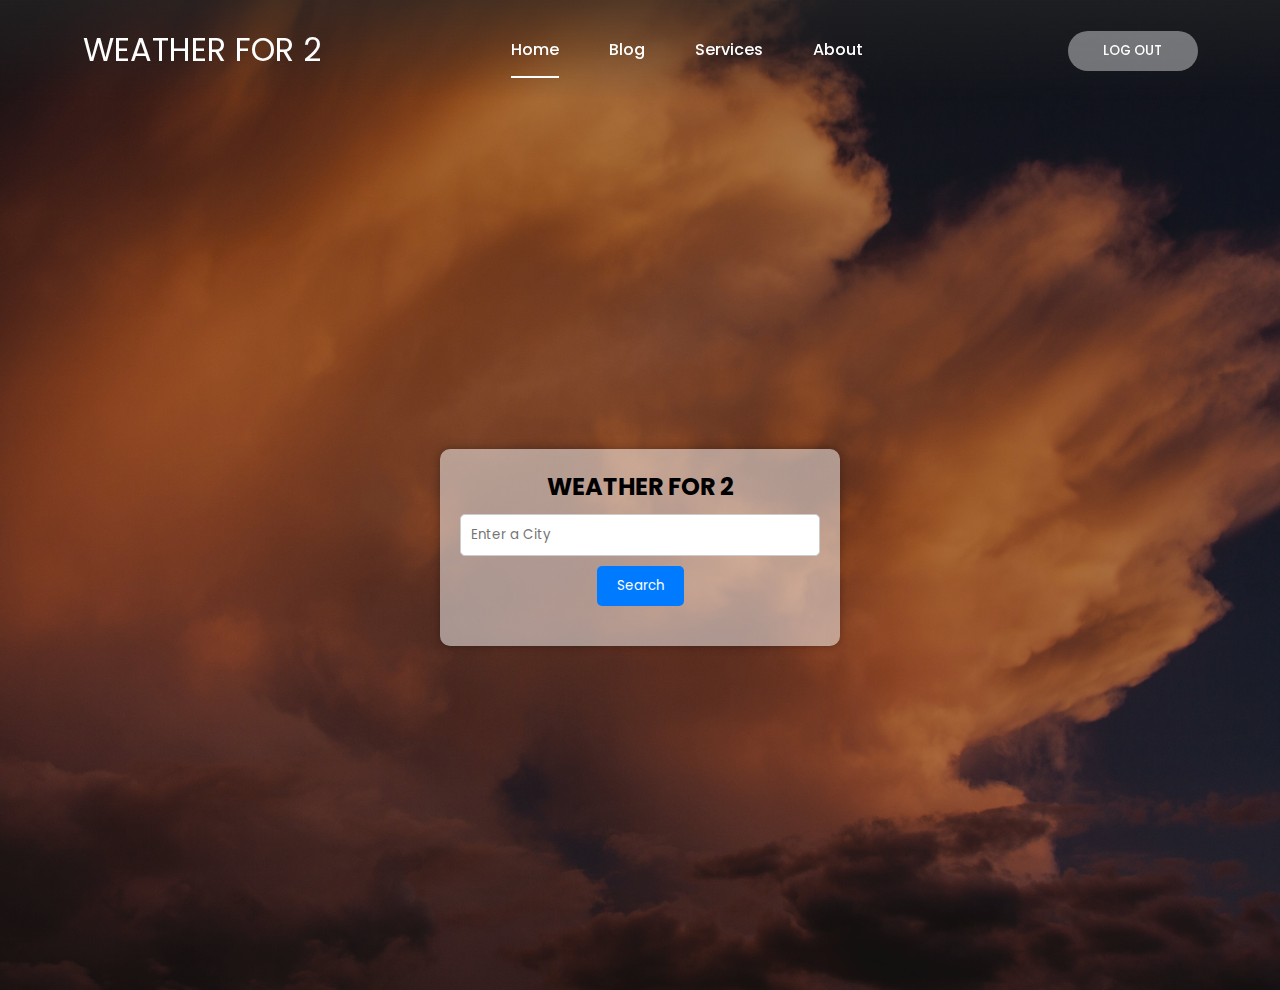
<file: project work/weather.html>
<!DOCTYPE html>
<html lang="en">
<head>
    <meta charset="UTF-8">
    <meta name="viewport" content="width=device-width, initial-scale=1.0">
    <title>Weather App</title>
    <link rel = "stylesheet" href = "weather.css">
</head>
<body>
    <div class="wrapper">
        <nav class="nav">
            <div class="nav-logo">
                <p>WEATHER FOR 2</p>
            </div>
            <div class="nav-menu" id="navMenu">
                <ul>
                    <li><a href="#" class="link active">Home</a></li>
                    <li><a href="#" class="link">Blog</a></li>
                    <li><a href="#" class="link">Services</a></li>
                    <li><a href="#" class="link">About</a></li>
                </ul>
            </div>
            <div class="nav-button">
                <a href="index.html"><button class="btn" id="registerBtn" onclick="register()">LOG OUT</button></a>
            </div>
            <div class="nav-menu-btn">
                <i class="bx bx-menu" onclick="myMenuFunction()"></i>
            </div>
        </nav>

    <div class = "container">
        <h1>WEATHER FOR 2</h1>
        <input type="text" id="locationInput" placeholder = "Enter a City">
        <button id = "searchButton">Search</button>
        <div class="weather-info">
            <h2 id ="location"></h2>
            <p id = "temperature"></p>
            <p id = "description"></p>
        </div>

    </div>
    <script src = "weather.js"></script>
    
    
</body>
</html>
</file>
<file: project work/weather.css>
/* POPPINS FONT */
@import url('https://fonts.googleapis.com/css2?family=Poppins:wght@400;500;600;700&display=swap');
*{  
    margin: 0;
    padding: 0;
    box-sizing: border-box;
    font-family: 'Poppins', sans-serif;
}
.wrapper{
    display: flex;
    justify-content: center;
    align-items: center;
    min-height: 110vh;
    background: rgba(39, 39, 39, 0.4);
}
.nav{
    position: fixed;
    top: 0;
    display: flex;
    justify-content: space-around;
    width: 100%;
    height: 100px;
    line-height: 100px;
    background: linear-gradient(rgba(39,39,39, 0.6), transparent);
    z-index: 100;
}
.nav-logo p{
    color:#fff;
    font-size: 2rem;

}
.nav-menu ul{
    display: flex;
}
.nav-menu ul li{
    list-style-type: none;
}
.nav-menu ul li .link{
    text-decoration: none;
    font-weight: 500;
    color: #fff;
    padding-bottom: 15px;
    margin: 0 25px;
}
.link:hover, .active{
    border-bottom: 2px solid #fff;
}
.nav-button .btn{
    width: 130px;
    height: 40px;
    font-weight: 500;
    background: rgba(255, 255, 255, 0.4);
    border: none;
    border-radius: 30px;
    cursor: pointer;
    transition: .3s ease;
}
.btn:hover{
    background: rgba(255, 255, 255, 0.3);
}
#registerBtn{
    margin-left: 15px;
}
.btn.white-btn{
    background: rgba(255, 255, 255, 0.7);
}
.btn.btn.white-btn:hover{
    background: rgba(255, 255, 255, 0.5);
}
.nav-menu-btn{
    display: none;
}
body{
    font-family:Arial, Helvetica, sans-serif;
    background: url(noaa-SLDSYepv0n8-unsplash.jpg);
 background-size: cover;
}
.container{
    max-width: 400px;
    margin: 0 auto;
    text-align: center;
    padding: 20px;
    background-color: rgba(255, 255, 255, 0.5); /*Set the background color to be transparent */
    border-radius: 10px;
    box-shadow: 0 0 10px rgba(0, 0, 0, 0.3); /*Adjust the aplha value here for the box shadow transparency */
    margin-top: 105px;
}
h1 {
    font-size: 24px;
}
input[type="text"] {
    width: 100%;
    padding:10px;
    margin:10px 0;
    border: 1px solid #ccc;
    border-radius: 5px;
}
button {
    background-color: #007bff;
    color: #fff;
    border: none;
    padding: 10px 20px;
    border-radius: 5px;
    cursor: pointer;
}

.weather-info{
    margin-top: 20px;
}
</file>
